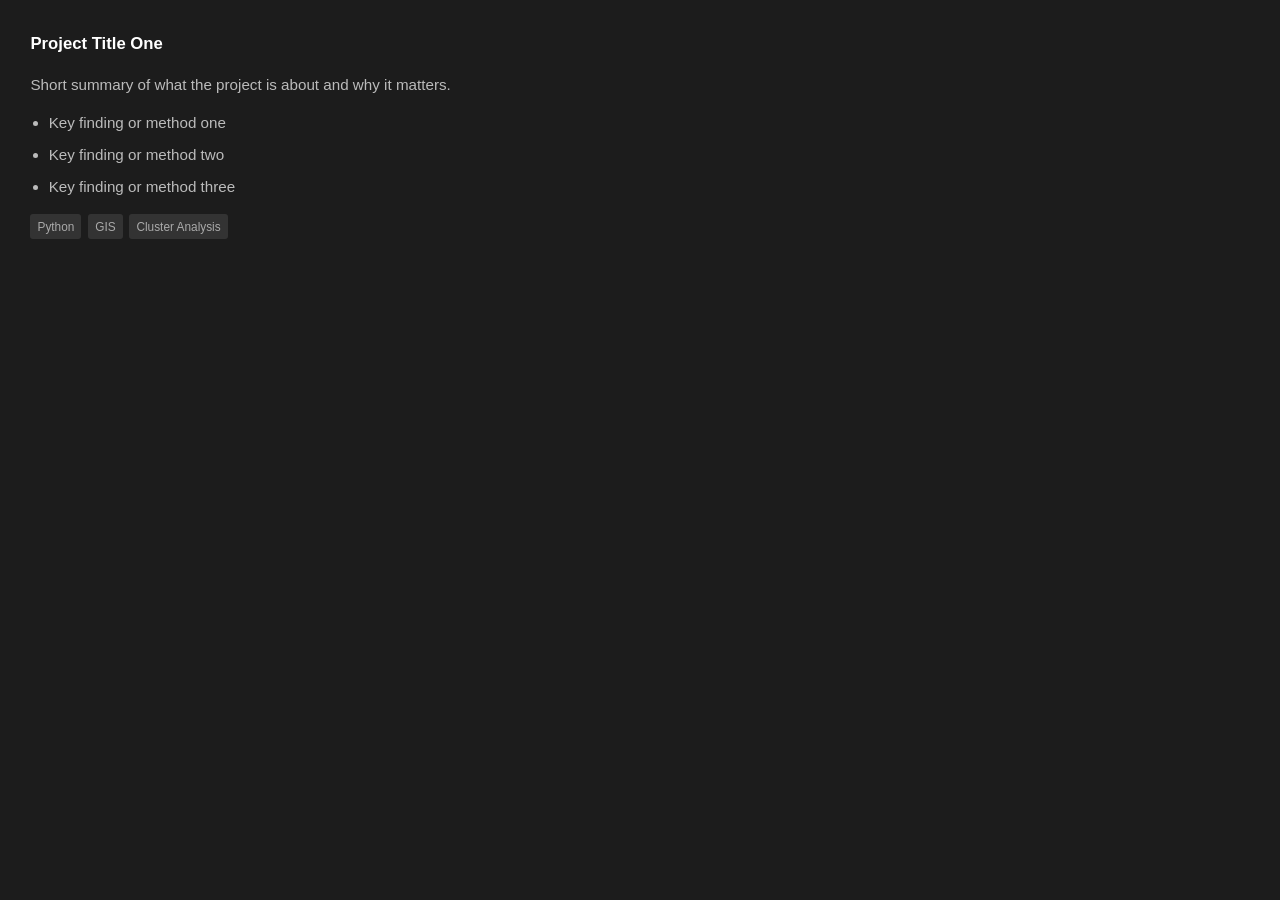
<file: descriptions/project1-info.html>
<!DOCTYPE html>
<html>
<head>
    <meta charset="utf-8" />
    <style>
        * { box-sizing: border-box; margin: 0; padding: 0; }
        body {
            background: #1c1c1c;
            color: #ccc;
            font-family: 'Helvetica Neue', Helvetica, Arial, sans-serif;
            font-size: 0.95em;
            line-height: 1.7;
            padding: 2em;
            height: 100%;
            overflow-y: auto;
        }
        h3 {
            color: #fff;
            font-size: 1.1em;
            margin-bottom: 0.8em;
        }
        p {
            margin-bottom: 0.8em;
            color: #bbb;
        }
        ul {
            padding-left: 1.2em;
            margin-bottom: 0.8em;
            color: #bbb;
        }
        ul li {
            margin-bottom: 0.4em;
        }
        .tag {
            display: inline-block;
            background: #333;
            color: #aaa;
            font-size: 0.78em;
            padding: 0.2em 0.6em;
            border-radius: 3px;
            margin: 0.2em 0.2em 0 0;
        }
    </style>
</head>
<body>
    <h3>Project Title One</h3>
    <p>Short summary of what the project is about and why it matters.</p>
    <ul>
        <li>Key finding or method one</li>
        <li>Key finding or method two</li>
        <li>Key finding or method three</li>
    </ul>
    <p>
        <span class="tag">Python</span>
        <span class="tag">GIS</span>
        <span class="tag">Cluster Analysis</span>
    </p>
</body>
</html>
</file>
